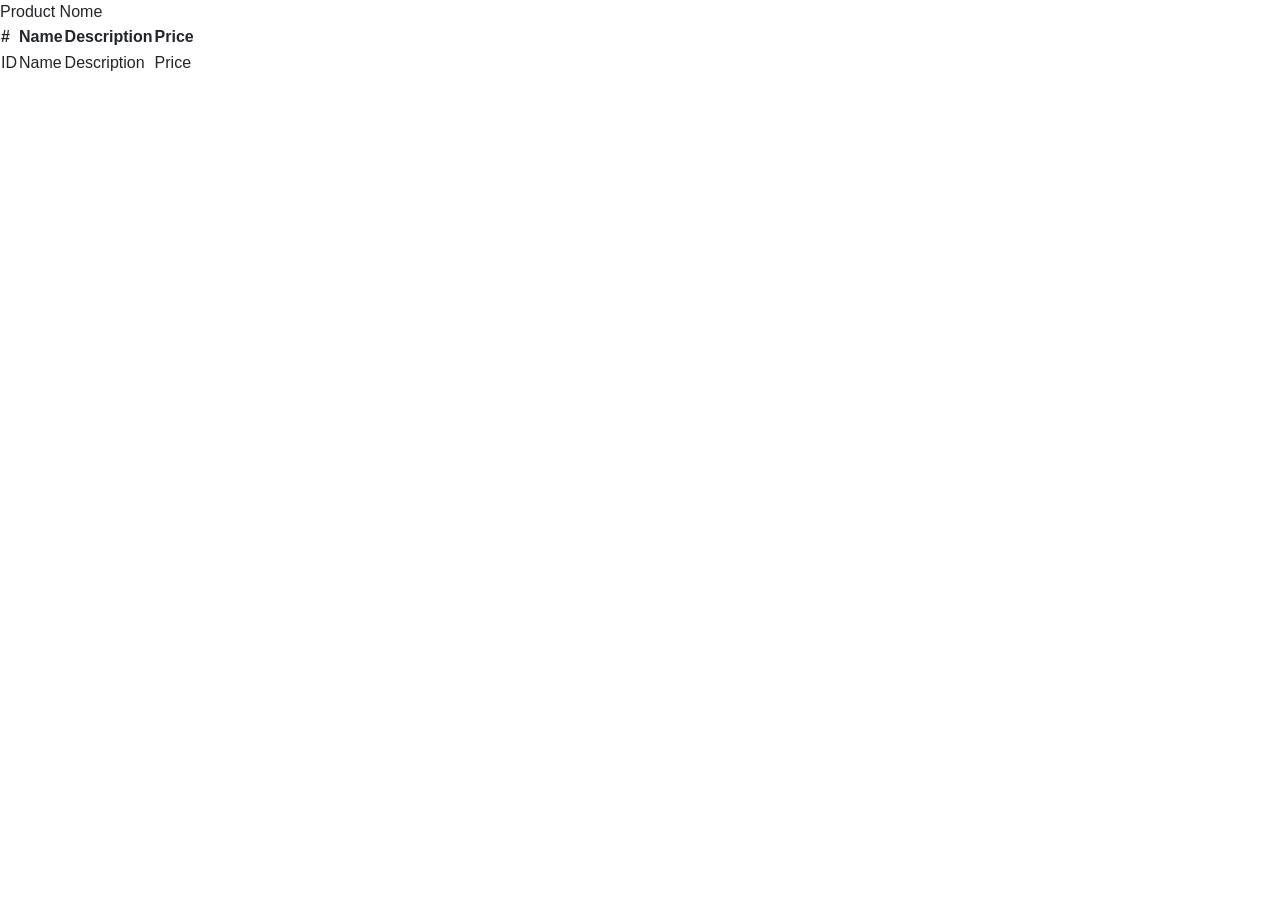
<file: src/main/resources/templates/index.html>
<!DOCTYPE html SYSTEM "http://www.thymeleaf.org/dtd/xhtml1-strict-thymeleaf-spring4-4.dtd">
<html xmlns="http://www.w3.org/1999/xhtml" xmlns:th="http://www.thymeleaf.org">
<head>
    <meta charset="UTF-8">
    <link rel="stylesheet" href="https://stackpath.bootstrapcdn.com/bootstrap/4.1.3/css/bootstrap.min.css"
          integrity="sha384-MCw98/SFnGE8fJT3GXwEOngsV7Zt27NXFoaoApmYm81iuXoPkFOJwJ8ERdknLPMO" crossorigin="anonymous">

</head>
<body>
<div th:if="${produtos != null and !produtos.empty}">
    <div th:each=" prod : ${produtos}">Product
        <span th:text="${prod.name}">Nome</span><br>
    </div>
</div>
<table th:if="${products != null and !products.empty}">
    <thead>
    <tr>
        <th> #</th>
        <th> Name</th>
        <th> Description</th>
        <th> Price</th>
    </tr>
    </thead>
    <tbody>

    <tr th:each="product : ${products}">
        <td><span th:text="${product.id}"> ID </span></td>
        <td><span th:text="${product.name}"> Name </span></td>
        <td><span th:text="${product.description}"> Description </span></td>
        <td><span th:text="${product.price}"> Price </span></td>
    </tr>
    </tbody>
</table>

<script src="https://code.jquery.com/jquery-3.3.1.slim.min.js"
        integrity="sha384-q8i/X+965DzO0rT7abK41JStQIAqVgRVzpbzo5smXKp4YfRvH+8abtTE1Pi6jizo"
        crossorigin="anonymous"></script>
<script src="https://cdnjs.cloudflare.com/ajax/libs/popper.js/1.14.3/umd/popper.min.js"
        integrity="sha384-ZMP7rVo3mIykV+2+9J3UJ46jBk0WLaUAdn689aCwoqbBJiSnjAK/l8WvCWPIPm49"
        crossorigin="anonymous"></script>
<script src="https://stackpath.bootstrapcdn.com/bootstrap/4.1.3/js/bootstrap.min.js"
        integrity="sha384-ChfqqxuZUCnJSK3+MXmPNIyE6ZbWh2IMqE241rYiqJxyMiZ6OW/JmZQ5stwEULTy"
        crossorigin="anonymous"></script>
</body>
</html>
</file>
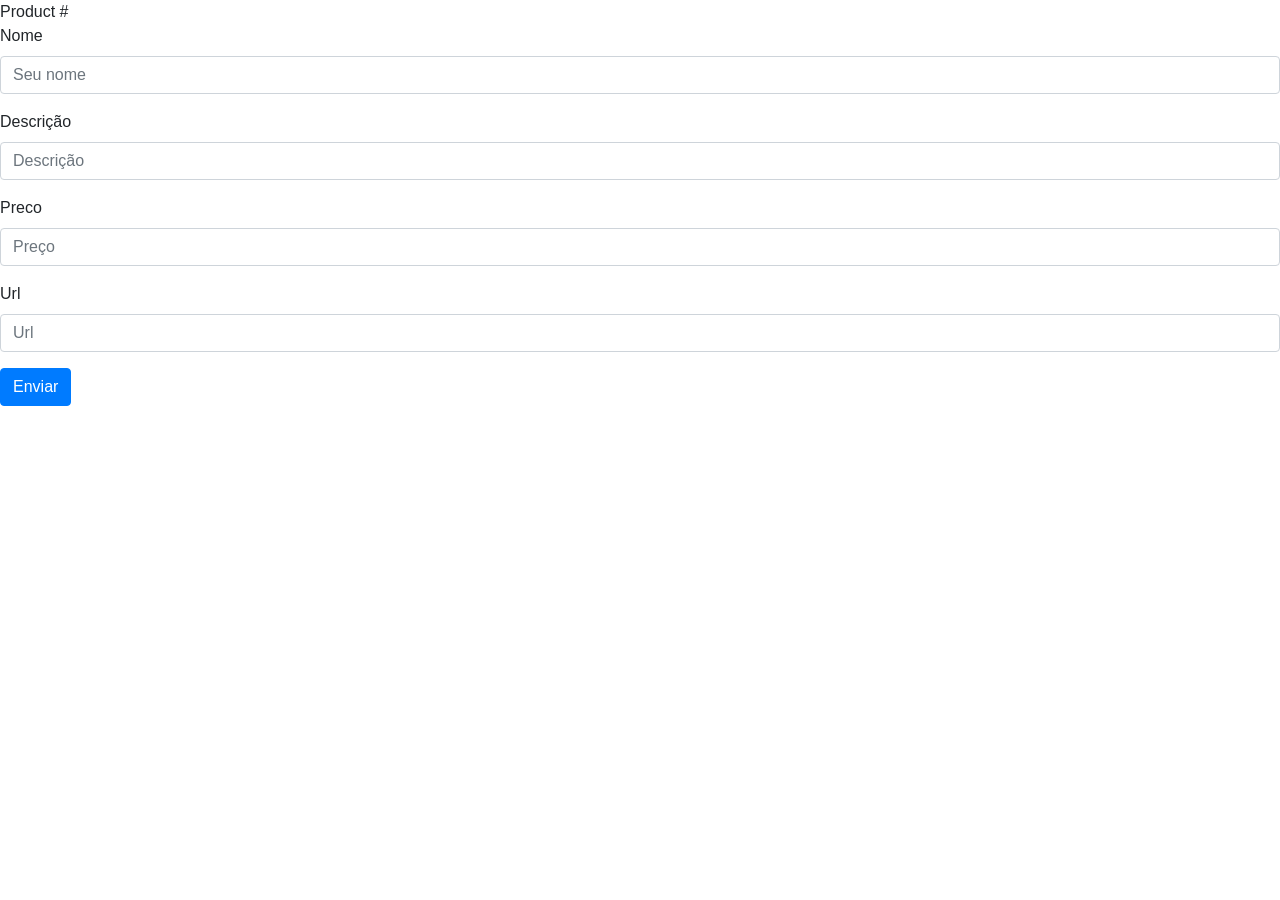
<file: src/main/resources/templates/edit.html>
<!DOCTYPE html SYSTEM "http://www.thymeleaf.org/dtd/xhtml1-strict-thymeleaf-spring4-4.dtd">
<html xmlns="http://www.w3.org/1999/xhtml" xmlns:th="http://www.thymeleaf.org">
<head>
    <meta charset="UTF-8">
    <link rel="stylesheet" href="https://stackpath.bootstrapcdn.com/bootstrap/4.1.3/css/bootstrap.min.css"
          integrity="sha384-MCw98/SFnGE8fJT3GXwEOngsV7Zt27NXFoaoApmYm81iuXoPkFOJwJ8ERdknLPMO" crossorigin="anonymous">
</head>
<body>
<header>Product #<span th:utext="${product.id}"></span></header>

<form  th:object="${productDTO}"  th:action="@{/{product.id}(product.id = ${product.id})}" method="post">

    <div class="form-group">
        <label for="name">Nome</label>
        <input type="text" class="form-control"  id="name"  th:field="${product.name}" placeholder="Seu nome">
        <span  th:if="${#fields.hasErrors('name')}" th:errors="*{name}" class="text-danger"></span>
    </div>
    <div class="form-group">
        <label for="description">Descrição</label>
        <input type="text" class="form-control" id="description" th:field="${product.description}" placeholder="Descrição">
        <span th:if="${#fields.hasErrors('description')}" th:errors="*{description}" class="text-danger"></span>
    </div>
    <div class="form-group">
        <label for="price">Preco</label>
        <input type="text" class="form-control" id="price" th:field="${product.price}" placeholder="Preço">
        <span th:if="${#fields.hasErrors('price')}" th:errors="*{price}" class="text-danger"></span>
    </div>
    <div class="form-group">
        <label for="imgUrl">Url</label>
        <input type="text" class="form-control" id="imgUrl" th:field="${product.imgUrl}" placeholder="Url">
    </div>
    <button type="submit" class="btn btn-primary">Enviar</button>
</form>


<script src="https://code.jquery.com/jquery-3.3.1.slim.min.js"
        integrity="sha384-q8i/X+965DzO0rT7abK41JStQIAqVgRVzpbzo5smXKp4YfRvH+8abtTE1Pi6jizo"
        crossorigin="anonymous"></script>
<script src="https://cdnjs.cloudflare.com/ajax/libs/popper.js/1.14.3/umd/popper.min.js"
        integrity="sha384-ZMP7rVo3mIykV+2+9J3UJ46jBk0WLaUAdn689aCwoqbBJiSnjAK/l8WvCWPIPm49"
        crossorigin="anonymous"></script>
<script src="https://stackpath.bootstrapcdn.com/bootstrap/4.1.3/js/bootstrap.min.js"
        integrity="sha384-ChfqqxuZUCnJSK3+MXmPNIyE6ZbWh2IMqE241rYiqJxyMiZ6OW/JmZQ5stwEULTy"
        crossorigin="anonymous"></script>
</body>
</html>
</file>
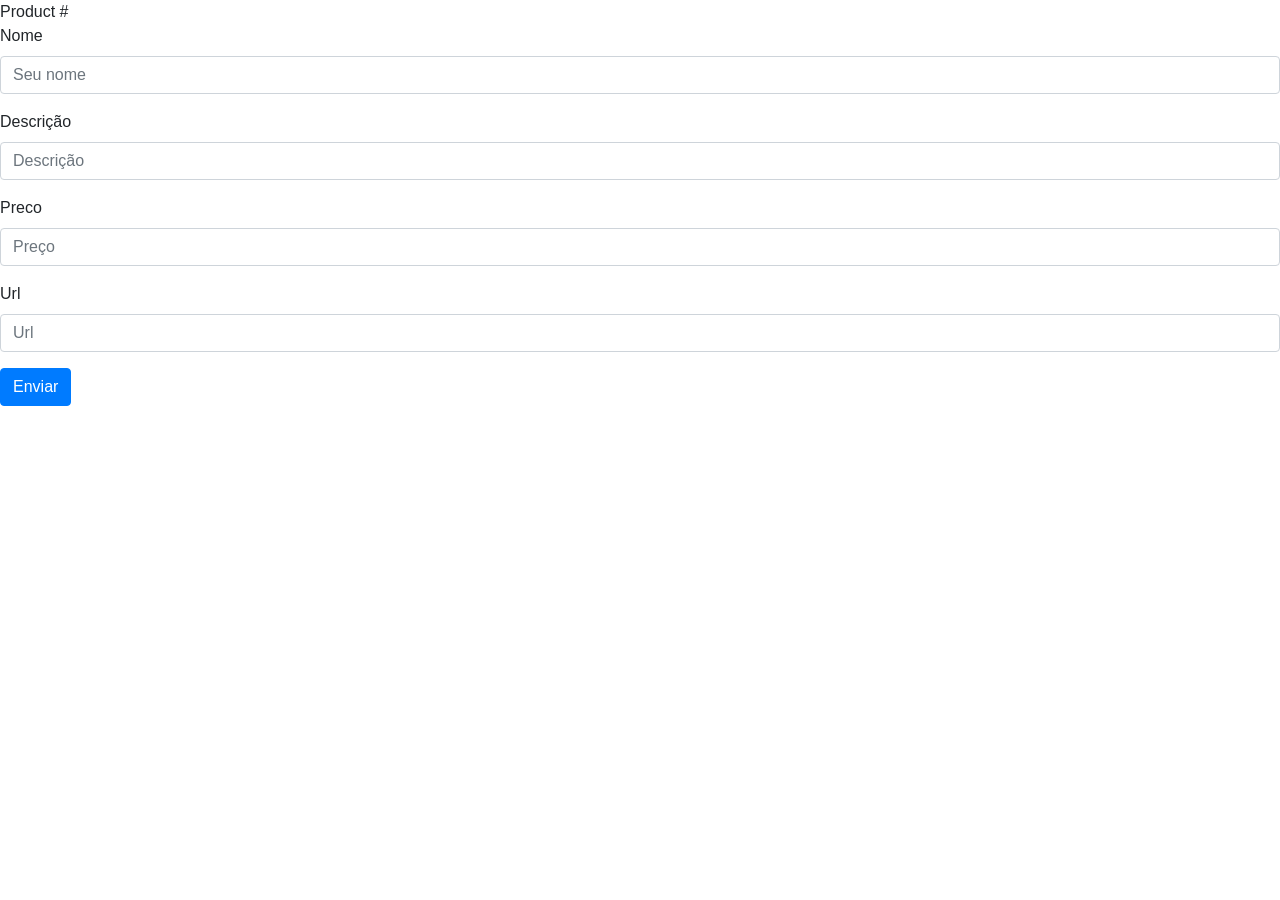
<file: src/main/resources/templates/hello.html>
<!DOCTYPE html SYSTEM "http://www.thymeleaf.org/dtd/xhtml1-strict-thymeleaf-spring4-4.dtd">
<html xmlns="http://www.w3.org/1999/xhtml" xmlns:th="http://www.thymeleaf.org">
<head>
    <meta charset="UTF-8">
    <link rel="stylesheet" href="https://stackpath.bootstrapcdn.com/bootstrap/4.1.3/css/bootstrap.min.css"
          integrity="sha384-MCw98/SFnGE8fJT3GXwEOngsV7Zt27NXFoaoApmYm81iuXoPkFOJwJ8ERdknLPMO" crossorigin="anonymous">
</head>
<body>
<header>Product #<span th:utext="${idProduct}"></span></header>

<form  th:object="${productDTO}"  action="/hello" method="post" >

    <div class="form-group">
        <label for="name">Nome</label>
        <input type="text" class="form-control"  id="name"  th:field="*{name}" placeholder="Seu nome">
        <span  th:if="${#fields.hasErrors('name')}" th:errors="*{name}" class="text-danger"></span>
    </div>
    <div class="form-group">
        <label for="description">Descrição</label>
        <input type="text" class="form-control"  id="description" th:field="*{description}" placeholder="Descrição">
        <span th:if="${#fields.hasErrors('description')}" th:errors="*{description}" class="text-danger"></span>
    </div>
    <div class="form-group">
        <label for="price">Preco</label>
        <input type="text" class="form-control"  id="price" th:field="*{price}" placeholder="Preço">
        <span th:if="${#fields.hasErrors('price')}" th:errors="*{price}" class="text-danger"></span>
    </div>
    <div class="form-group">
        <label for="imgUrl">Url</label>
        <input type="text" class="form-control" id="imgUrl" th:field="*{imgUrl}" placeholder="Url">
    </div>
    <button type="submit" class="btn btn-primary">Enviar</button>
</form>


<script src="https://code.jquery.com/jquery-3.3.1.slim.min.js"
        integrity="sha384-q8i/X+965DzO0rT7abK41JStQIAqVgRVzpbzo5smXKp4YfRvH+8abtTE1Pi6jizo"
        crossorigin="anonymous"></script>
<script src="https://cdnjs.cloudflare.com/ajax/libs/popper.js/1.14.3/umd/popper.min.js"
        integrity="sha384-ZMP7rVo3mIykV+2+9J3UJ46jBk0WLaUAdn689aCwoqbBJiSnjAK/l8WvCWPIPm49"
        crossorigin="anonymous"></script>
<script src="https://stackpath.bootstrapcdn.com/bootstrap/4.1.3/js/bootstrap.min.js"
        integrity="sha384-ChfqqxuZUCnJSK3+MXmPNIyE6ZbWh2IMqE241rYiqJxyMiZ6OW/JmZQ5stwEULTy"
        crossorigin="anonymous"></script>
</body>
</html>
</file>
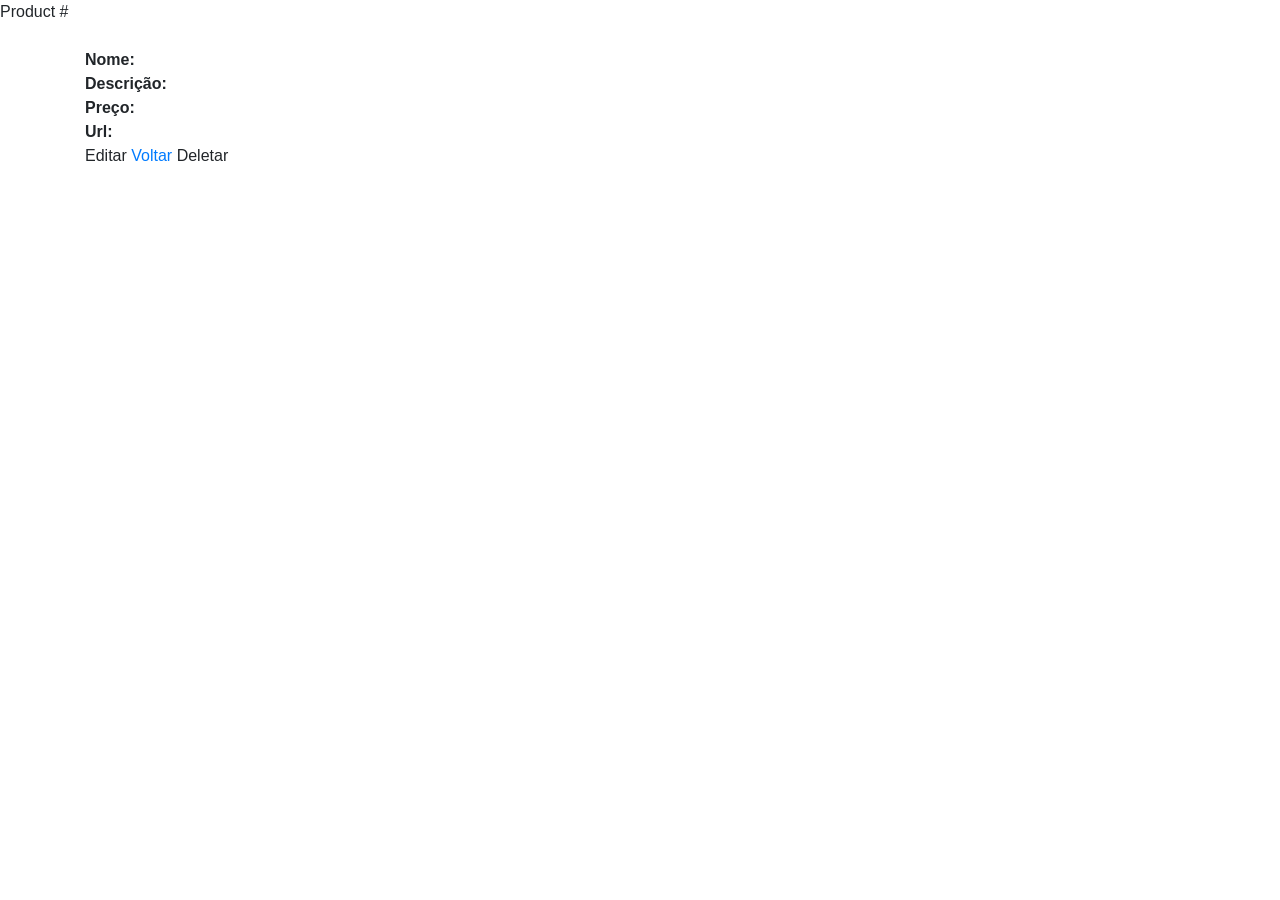
<file: src/main/resources/templates/show.html>
<!DOCTYPE html SYSTEM "http://www.thymeleaf.org/dtd/xhtml1-strict-thymeleaf-spring4-4.dtd">
<html xmlns="http://www.w3.org/1999/xhtml" xmlns:th="http://www.thymeleaf.org">
<head>
    <meta charset="UTF-8">
    <link rel="stylesheet" href="https://stackpath.bootstrapcdn.com/bootstrap/4.1.3/css/bootstrap.min.css"
          integrity="sha384-MCw98/SFnGE8fJT3GXwEOngsV7Zt27NXFoaoApmYm81iuXoPkFOJwJ8ERdknLPMO" crossorigin="anonymous">
</head>
<body>
<header>Product #<span th:utext="${product.id}"></span></header>
<main>
    <div class="container mt-4">
        <div class="row">
            <div class="col-12">
                <b>Nome:</b> <span th:utext="${product.name}"></span></br>
                <b>Descrição:</b> <span th:utext="${product.description}"></span></br>
                <b>Preço:</b> <span th:utext="${product.price}"></span></br>
                <b>Url:</b> <span th:utext="${product.imgUrl}"></span></br>
            </div>
        </div>
        <div class="row">
            <div class="col-12">
                <a th:href="@{/{product.id}/edit(product.id = ${product.id})}">Editar</a> <a href="/">Voltar</a>
                <a th:href="@{/delete/{product.id}(product.id = ${product.id})}">Deletar</a>
            </div>
        </div>
    </div>
</main>


<script src="https://code.jquery.com/jquery-3.3.1.slim.min.js"
        integrity="sha384-q8i/X+965DzO0rT7abK41JStQIAqVgRVzpbzo5smXKp4YfRvH+8abtTE1Pi6jizo"
        crossorigin="anonymous"></script>
<script src="https://cdnjs.cloudflare.com/ajax/libs/popper.js/1.14.3/umd/popper.min.js"
        integrity="sha384-ZMP7rVo3mIykV+2+9J3UJ46jBk0WLaUAdn689aCwoqbBJiSnjAK/l8WvCWPIPm49"
        crossorigin="anonymous"></script>
<script src="https://stackpath.bootstrapcdn.com/bootstrap/4.1.3/js/bootstrap.min.js"
        integrity="sha384-ChfqqxuZUCnJSK3+MXmPNIyE6ZbWh2IMqE241rYiqJxyMiZ6OW/JmZQ5stwEULTy"
        crossorigin="anonymous"></script>
</body>
</html>
</file>
